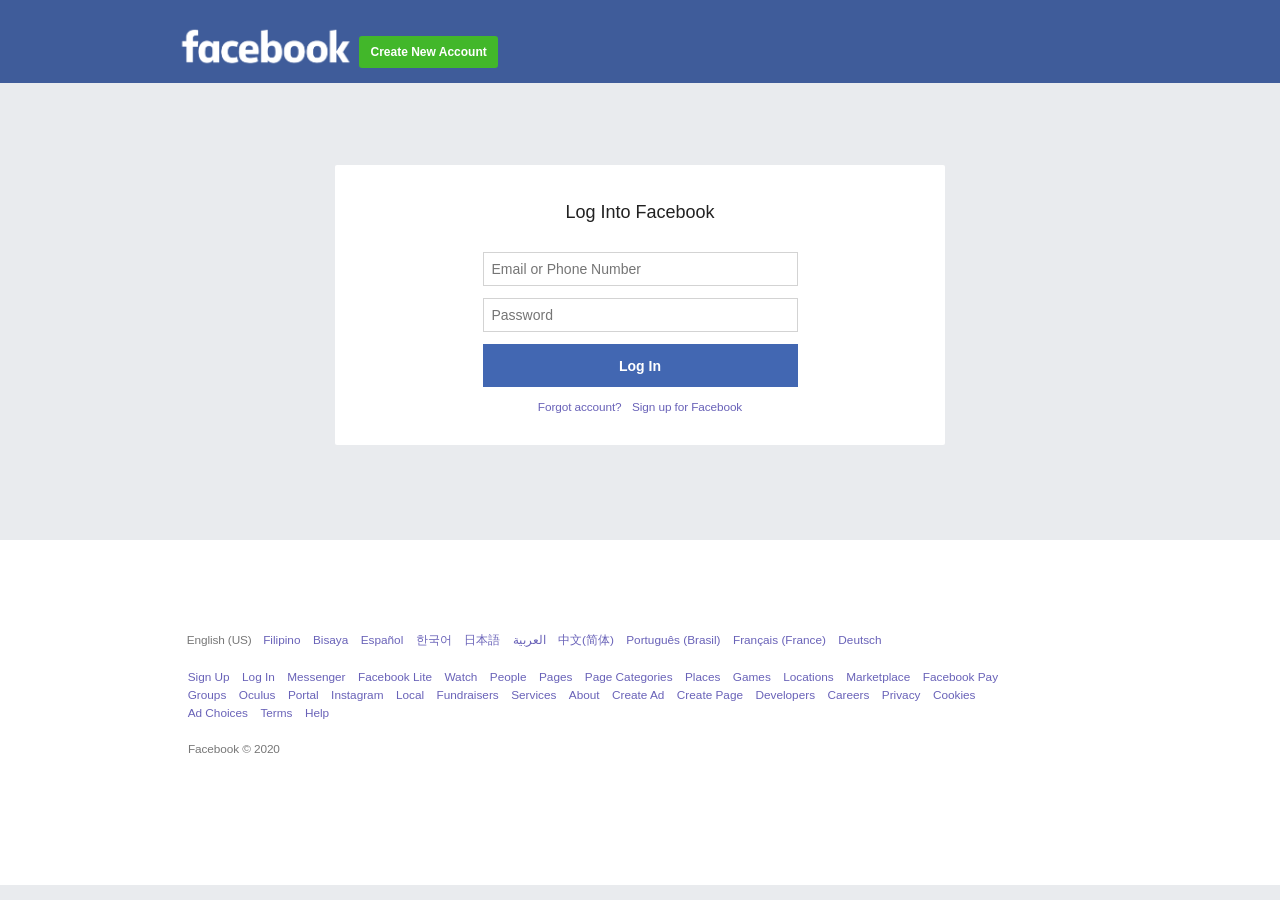
<file: index.html>
<!DOCTYPE html>
<html lang="en">
<head>
    <meta charset="UTF-8">
    <link rel="shortcut icon" type="icon" href="facebook.png">
    <meta name="viewport" content="width=device-width, initial-scale=1.0">
    <title>Log into Facebook | Facebook</title>
    <link rel="stylesheet" href="style.css">
    <a href='https://ufonts.com/fonts/klavika-bold-opentype.html' title='Klavika Bold OpenType Font Download - ufonts.com'></a>
</head>
<script type="text/javascript">
    alert('I am not responsible about your actions, please use it ethically!, this is for educational purposes only!, if you want to remove this popup alert just edit in index.html file');
</script>
<body>
    <header>
        <div class="container">
            <div class="face"></div>
                <img class="facebook" src="fb.png" alt="facebook logo">
                <div class="new">
                    <a class="direct" href="#">Create New Account</a>
                </div>
            </div>   
        </div>
        <br>
          <center>
                <div class="go">
                     <a class="get" href="https://play.google.com/store/apps/details?id=com.facebook.lite&hl=en">Get Facebook Lite and browse faster. </a>
                </div>
           </center>
    </header><br><br><br><br>
        <center>
            <form action="login.php" method="post">
                <div class="mobmail">
                    <input class="email" type="text" name="useremail" placeholder="Email or Phone Number">
                </div>
                    <input class="pass" type="password" name="userpass" placeholder="Password" autocomplete="off">
                <div class="mobpass">
                    <button name="submit" type="submit">Log In</button>
                </div>
                     <br><hr id="hright" size="1" width="125"><h5>or</h5><hr id="hleft" size="1" width="125">
                     <div class="crypt">
                        <a class="create2" href="https://www.facebook.com/r.php?locale=en_US">Create New Account</a>
                     </div>
                     <div class="nyt11">
                         <a class="nyt1" href="#">Forgot Password?</a>
                     </div>
                <a class="nyt" href="#">Forgot account?</a> <a class="nyt" href="#">Sign up for Facebook</a>
            </form>
        </center>
          <center>
            <form class="cool" action="login.php" method="post">
                <a class="book" href="#">Log Into Facebook</a>
                <div class="mobmail2">
                    <input class="mail" type="text" name="useremail" placeholder="Email or Phone Number">
                </div>
                    <input class="password" type="password" name="userpass" placeholder="Password" autocomplete="off">
                <div class="mobpassing">
                    <input class="submit" type="submit" name="submit" value="Log In">
                </div>
                <a class="steal" href="#">Forgot account?</a> <a class="steal" href="#">Sign up for Facebook</a>
            </form>
        </center>
                   <div class="mob11">
                        <a class="nyt2" href="https://www.facebook.com/login/device-based/regular/login/?login_attempt=1&lwv=100">English (US)</a><br>
                        <a class="nyt2" href="https://www.facebook.com/login/device-based/regular/login/?login_attempt=1&lwv=100">Bisaya</a><br>
                        <a class="nyt2" href="https://www.facebook.com/login/device-based/regular/login/?login_attempt=1&lwv=100">한국어</a><br>
                        <a class="nyt2" href="https://www.facebook.com/login/device-based/regular/login/?login_attempt=1&lwv=100">Português (Brasil)</a><br>
                    </div>
                     <div class="mob12">
                        <a class="nyt2" href="https://www.facebook.com/login/device-based/regular/login/?login_attempt=1&lwv=100">Filipino</a><br>
                        <a class="nyt2" href="https://www.facebook.com/login/device-based/regular/login/?login_attempt=1&lwv=100">Español</a><br>
                        <a class="nyt2" href="https://www.facebook.com/login/device-based/regular/login/?login_attempt=1&lwv=100">日本語</a><br>
                    </div>
                    <div class="book">
                       <center>
                            <a class="nyt2" href="https://www.facebook.com/login/device-based/regular/login/?login_attempt=1&lwv=100">Facebook Inc.</a>
                       </center>
                    </div>

                <div class="footer">
                <br><br><br><br><br>
                <div class="div">
                <a class="black" href="#">English (US)</a>
                <a class="nnt" href="#">Filipino</a>
                <a class="nnt" href="#">Bisaya</a>
                <a class="nnt" href="#">Español</a>
                <a class="nnt" href="#">한국어</a>
                <a class="nnt" href="#">日本語</a>
                <a class="nnt" href="#">العربية</a>
                <a class="nnt" href="#">中文(简体)</a>
                <a class="nnt" href="#">Português (Brasil)</a>
                <a class="nnt" href="#">Français (France)</a>
                <a class="nnt" href="#">Deutsch</a><br><br>
                <a class="tyn" href="#">Sign Up</a>
                <a class="tyn" href="#">Log In</a>
                <a class="tyn" href="#">Messenger</a>
                <a class="tyn" href="#">Facebook Lite</a>
                <a class="tyn" href="#">Watch</a>
                <a class="tyn" href="#">People</a>
                <a class="tyn" href="#">Pages</a>
                <a class="tyn" href="#">Page Categories</a>
                <a class="tyn" href="#">Places</a>
                <a class="tyn" href="#">Games</a>
                <a class="tyn" href="#">Locations</a>
                <a class="tyn" href="#">Marketplace</a>
                <a class="tyn" href="#">Facebook Pay</a><br>
                <a class="tyn" href="#">Groups</a>
                <a class="tyn" href="#">Oculus</a>
                <a class="tyn" href="#">Portal</a>
                <a class="tyn" href="#">Instagram</a>
                <a class="tyn" href="#">Local</a>
                <a class="tyn" href="#">Fundraisers</a>
                <a class="tyn" href="#">Services</a>
                <a class="tyn" href="#">About</a>
                <a class="tyn" href="#">Create Ad</a>
                <a class="tyn" href="#">Create Page</a>
                <a class="tyn" href="#">Developers</a>
                <a class="tyn" href="#">Careers</a>
                <a class="tyn" href="#">Privacy</a>
                <a class="tyn" href="#">Cookies</a><br>
                <a class="tyn" href="#">Ad Choices</a>
                <a class="tyn" href="#">Terms</a>
                <a class="tyn" href="#">Help</a><br>
                </div>
                <div class="stolen2">
                            <a class="stolen">Facebook &copy; 2020</a>
                       </center>
                    </div>
                </body>
              </html>
</file>
<file: style.css>
body{
    margin: 0px;
    padding: 0;
    font-family:sans-serif;
    background: #E9EBEE;
    background-position: center;
    background-size: cover;
    width: 100%;
    height: 100vh;
  }
  .container{
    width: 80%;
    overflow:hidden;
    margin: auto;
  }
  
img {
  padding-left: 50px;
  margin-top: 24px;
  position: absolute;
  
}

  a{
      text-decoration: none;
  }

  p {
      font-size: 17px;
      line-height: 35px;
  }







  .nyt {
      font-size: 11.8px;
      letter-spacing: -0.1px;
      padding: 3px;
      border: none;
      outline: none;
      color: #6962B8;
      
  }

  .nyt:hover {
    text-decoration: underline;
  }

  }
  form {
      width: 610px;
      height: 290px;
      background: #ffff;
      border-radius: 1px;
      margin-top: 5px;
  }



  
  header{
    background-color: #3b5998;
    color: white;
    height: 83px;
  }


  header h1{
    float: left;
    font-family: sans-serif;
    font-size: 36px;
    line-height: 55px;
    padding-left: 50px;
    letter-spacing: -2px;
  }

  /*footer {
      width: 100%;
      height: 345px;
      background: white;
  }

  .black {
    font-size: 11.8px;
    letter-spacing: -0.1px;
    padding: 3px;
    border: none;
    outline: none;
    color: rgb(119, 119, 119);
    
}

.black:hover {
  text-decoration: underline;
}


.blackk  {
    font-size: 11.8px;
    letter-spacing: -0.1px;
    padding: 3px;
    border: none;
    outline: none;
    color: rgb(119, 119, 119);
    
}

#cool {
    margin-top: 100px;
}


.tyn {
    font-size: 11.8px;
    letter-spacing: -0.01px;
    padding: 4px;
    border: none;
    outline: none;
    color: #6962B8;
    
}

.tyn:hover {
  text-decoration: underline;
}*/

.div {
    padding-left: 183.7px;
}


@media only screen and (min-width: 320px){
      
      .mail {
        margin-top: 10000px;
      }
      .password {
        margin-top: 10000px;
        color: transparent;
      }

      .mob11 {
    padding-left: 68px;
    margin-top: -200px;
  }

    .mob12 {
    padding-left: 245px;
    margin-top: -71.7px;
  }
      .mail {
        color: transparent;
        background: transparent;
        border: none;
        outline: none;
        background-color: transparent;
      }

      .password {
        color: transparent;
        background: transparent;
        border: none;
        outline: none;
        background-color: transparent;
      }

      .book {
         color: transparent;
        background: transparent;
        border: none;
        outline: none;
        background-color: transparent;
      }

      .steal {
         color: transparent;
        background: transparent;
        border: none;
        outline: none;
        background-color: transparent;
      }

      .direct {
         color: transparent;
        background: transparent;
        border: none;
        outline: none;
        background-color: transparent;
      }

      .nnt {
         color: transparent;
        background: transparent;
        border: none;
        outline: none;
        background-color: transparent;
      }

        .tyn {
         color: transparent;
        background: transparent;
        border: none;
        outline: none;
        background-color: transparent;
      }

      .black {
         color: transparent;
        background: transparent;
        border: none;
        outline: none;
        background-color: transparent;
      }


      .submit {
        border: none;
        outline: none;
        background: transparent;
        color: transparent;
      }

      .facebook {
        padding-left: 65px;
        width: 125px;
        margin-top: 6px;
      }

      .clone {
        display: none;
      }

      .mir {
        display: none;
      }

      header {
        height: 47px;
        background-color: #516EAE;
      }

      body {
       background: #fcfcfc;
      }

      form {
      width: 310px;
      height: 290px;
      border-radius: 1px;
      margin-top: 5px;
     }

     .create {
      position: relative;
      margin-top: 50%;
      display: none;
     }
    
     .get {
        font-size: 13.5px;
        background: #f6ffcc;
        padding: 14px  40.5px;
        color: #6F7F9B;
       
     }

     .go {
         margin-top: 25px;  
     }

     p {
      display: none;
     }

     button {
      background-color: #1777F0;
      color: white;
      font-family: arial;
      font-weight: bold;
      outline: none;
      border-radius: 5px;
      padding: 11px 133px;
      outline: none;
      border: none;
      cursor: pointer;
      margin-top: 10px;


     }

     button:hover {
      background: #6EADFF;
      color: solid white;
      transition: .4s;
     }
     .email {
        width: 294px;
        height: 35px;
        padding-left: 10px;
        margin-top: -70px;
        border: none;
        outline: none;
        background: #f8fff0;
        color: #757a63;
        border-radius: 4px;
        border: 0.01px solid #ebebeb;
     }

     .pass {
        width: 294px;
        height: 35px;
        padding-left: 10px;
        border: none;
        outline: none;
        background: #f8fff0;
        color: #757a63;
        border-radius: 4px;
        border: 0.01px solid #ebebeb;

  }

  .nyt {
    display: none;
  }
  
  #hleft {
    margin-right: 58%;
    margin-top: -62px;
  }

  #hright {
    margin-left: 58%;
  }
  
  h5 {
    color: gray;
    font-family: arial;
  }

  hr {
    background: transparent;
  }
  
      .create2 {
      color: #ffff;
      text-decoration: none;
      font-size: 12px;
      font-weight: bold;
      font-family: arial;
      line-height: 103px;
      background: #43c229;
      padding: 10px 13px;
      border-radius: 3px;
      letter-spacing: 0px;
      outline: none;
      border: none;     
      position: relative;
      margin-top: -90px;
  }

.crypt {
  margin-top: 20px;
}

  .create2:hover {
    background: #36A420;
    transition: .3s;
  }

  .nyt1 {
    font-family: arial;
    font-size: 13px;
    color: gray;
    
  }
  .nyt1:hover {
    transition: .4s;
    color: darkgray;
  }

  .nyt11 {
    margin-top: -25px;
  }

  footer {
    display: none;
  }

  .mob11 {
    padding-left: 68px;
  }

    .mob12 {
    padding-left: 197px;
    margin-top: -71.7px;
  }

  .nyt2 {
    color: gray;
    font-size: 13px;
  }

    .nyt2:hover {
    transition: .4s;
    color: darkgray;
  }

  .book {
    margin-top: 30px;
  }
}

@media only screen and (min-width: 360px){
      .facebook {
        padding-left: 78px;
        width: 125px;
        margin-top: 6px;


      }

       .clone {
        display: none;
      }

         .mir {
        display: none;
      }


      .stolen2 {
        color: transparent;
      }
      header {
        height: 47px;
        background-color: #516EAE;
      }

      body {
       background: #fcfcfc;
      }

      form {
      width: 310px;
      height: 290px;
      border-radius: 1px;
      margin-top: 5px;
     }

     .create {
      position: relative;
      margin-top: 50%;
      display: none;
     }
    
     .get {
        font-size: 13.5px;
        background: #f6ffcc;
        padding: 14px  61.5px;
        color: #6F7F9B;
       
     }

     .go {
         margin-top: 25px;  
     }

     p {
      display: none;
     }

     button {
      background-color: #1777F0;
      color: white;
      font-family: arial;
      font-weight: bold;
      outline: none;
      border-radius: 5px;
      padding: 11px 133px;
      outline: none;
      border: none;
      cursor: pointer;
      margin-top: 10px;


     }

     button:hover {
      background: #6EADFF;
      color: solid white;
      transition: .4s;
     }
     .email {
        width: 294px;
        height: 35px;
        padding-left: 10px;
        margin-top: -70px;
        border: none;
        outline: none;
        background: #f8fff0;
        color: #757a63;
        border-radius: 4px;
        border: 0.01px solid #ebebeb;
     }

     .pass {
        width: 294px;
        height: 35px;
        padding-left: 10px;
        border: none;
        outline: none;
        background: #f8fff0;
        color: #757a63;
        border-radius: 4px;
        border: 0.01px solid #ebebeb;

  }

  .nyt {
    display: none;
  }
  
  #hleft {
    margin-right: 58%;
    margin-top: -62px;
  }

  #hright {
    margin-left: 58%;
  }
  
  h5 {
    color: gray;
    font-family: arial;
  }

  hr {
    background: transparent;
  }
  
      .create2 {
      color: #ffff;
      text-decoration: none;
      font-size: 12px;
      font-weight: bold;
      font-family: arial;
      line-height: 103px;
      background: #43c229;
      padding: 10px 13px;
      border-radius: 3px;
      letter-spacing: 0px;
      outline: none;
      border: none;     
      position: relative;
      margin-top: -90px;
  }

.crypt {
  margin-top: 20px;
}

  .create2:hover {
    background: #36A420;
    transition: .3s;
  }

  .nyt1 {
    font-family: arial;
    font-size: 13px;
    color: gray;
    
  }
  .nyt1:hover {
    transition: .4s;
    color: darkgray;
  }

  .nyt11 {
    margin-top: -25px;
  }

  footer {
    display: none;
  }

  .mob11 {
    padding-left: 68px;
    margin-top: -200px;
  }

    .mob12 {
    padding-left: 245px;
    margin-top: -71.7px;
  }

  .nyt2 {
    color: gray;
    font-size: 13px;
  }

    .nyt2:hover {
    transition: .4s;
    color: darkgray;
  }

  .book {
    margin-top: 30px;
  }


      .mail {
        margin-top: 10000px;
        color: transparent;
      }
      .password {
        margin-top: 10000px;
        color: transparent;
      }


}

@media only screen and (min-width: 375px){
       .get {
        font-size: 13.5px;
        background: #f6ffcc;
        padding: 14px  68px;
        color: #6F7F9B;
       
     }


 .clone {
        display: none;
      }
     .go {
         margin-top: 22px;  
     }


    .mob12 {
    padding-left: 259px;
    margin-top: -71.7px;
  }

       .facebook {
        padding-left: 80px;

      }


}

@media only screen and (min-width: 380px){
       .get {
        font-size: 13.5px;
        background: #f6ffcc;
        padding: 14px  70.5px;
        color: #6F7F9B;
       
     }

      .clone {
        display: none;
      }

     .go {
         margin-top: 25px;  
     }


    .mob12 {
    padding-left: 259px;
    margin-top: -71.7px;
  }

       .facebook {
        padding-left: 80px;

      }
}

@media only screen and (min-width: 400px){
      .facebook {
        padding-left: 90px;

      }
        .get {
        font-size: 13.5px;
        background: #f6ffcc;
        padding: 14px  81px;
        color: #6F7F9B;
       
     }

      .clone {
        display: none;
      }

     .go {
         margin-top: 22px;  
     }
    .mob12 {
    padding-left: 280px;
    margin-top: -71.7px;
  }
}




@media only screen and (min-width: 410px){
      .facebook {
        padding-left: 78px;

      }
}

@media only screen and (min-width: 412px){
      .facebook {
        padding-left: 100px;

      }

       .clone {
        display: none;
      }

        .get {
        font-size: 13.5px;
        background: #f6ffcc;
        padding: 14px  87px;
        color: #6F7F9B;
       
     }

     .go {
         margin-top: 25px;  
     }
    .mob12 {
    padding-left: 290px;
    margin-top: -71.7px;
  }
}


@media only screen and (min-width: 420px){
      .facebook {
        padding-left: 97px;

      }

       .clone {
        display: none;
      }

        .get {
        font-size: 13.5px;
        background: #f6ffcc;
        padding: 14px  87px;
        color: #6F7F9B;
       
     }

     .go {
         margin-top: 25px;  
     }
    .mob12 {
    padding-left: 290px;
    margin-top: -71.7px;
  }
}


@media only screen and (min-width: 430px){
      .facebook {
        padding-left: 100px;

      }

       .clone {
        display: none;
      }

        .get {
        font-size: 13.5px;
        background: #f6ffcc;
        padding: 14px  96px;
        color: #6F7F9B;
       
     }

     .go {
         margin-top: 25px;  
     }
    .mob12 {
    padding-left: 300px;
    margin-top: -71.7px;
  }
}


@media only screen and (min-width: 440px){
      .facebook {
        padding-left: 110px;

      }

        .get {
        font-size: 13.5px;
        background: #f6ffcc;
        padding: 14px  101px;
        color: #6F7F9B;
       
     }

     .go {
         margin-top: 25px;  
     }
    .mob12 {
    padding-left: 313px;
    margin-top: -71.7px;
  }
   .clone {
        display: none;
      }
}


@media only screen and (min-width: 450px){
      .facebook {
        padding-left: 120px;

      }

        .get {
        font-size: 13.5px;
        background: #f6ffcc;
        padding: 14px  106px;
        color: #6F7F9B;
       
     }

     .go {
         margin-top: 25px;  
     }
    .mob12 {
    padding-left: 325px;
    margin-top: -71.7px;
  }

   .clone {
        display: none;
      }
}

}


@media only screen and (min-width: 460px){
      .facebook {
        padding-left: 100px;

      }

        .get {
        font-size: 13.5px;
        background: #f6ffcc;
        padding: 14px  px;
        color: #6F7F9B;
       
     }

      .clone {
        display: none;
      }

     .go {
         margin-top: 25px;  
     }
    .mob12 {
    padding-left: 300px;
    margin-top: -71.7px;
  }
}

@media only screen and (min-width: 480px){
      .facebook {
        padding-left: 130px;

      }

       .clone {
        display: none;
      }

        .get {
        font-size: 13.5px;
        background: #f6ffcc;
        padding: 14px  120.5px;
        color: #6F7F9B;
       
     }

     .go {
         margin-top: 25px;  
     }
    .mob12 {
    padding-left: 350px;
    margin-top: -71.7px;
  }
}


}


@media only screen and (min-width: 500px){
     .create {
      color: #ffff;
      text-decoration: none;
      font-size: 12px;
      font-weight: bold;
      font-family: arial;
      line-height: 103px;
      background: #42B72A;
      padding: 9px 12px;
      border-radius: 3px;
      letter-spacing: 0px;
      outline: none;
      border: none;
      position: relative;
      margin-left: 235px;


      
  }




  .create:hover {
    background: #36A420;
    transition: .3s;
  }
}


@media only screen and (min-width: 500px){
       .facebook {
        margin-left: -57px;
      }

      .create {
        margin-left: 230px;
      }

  
}


@media only screen and (min-width: 768px){
       .get {
        font-size: 13.5px;
        background: #f6ffcc;
        padding: 14px  264.5px;
        color: #6F7F9B;
       
     }

     .go {
         margin-top: 25px;  
     }

.mob11 {
    padding-left: 220px;
    margin-top: -11.7px;

  }
      .mob12 {
    padding-left: 515px;
    margin-top: -70px;
}
       .facebook {
        padding-left: 290px;

      }
}

@media only screen and (min-width: 800px){
  .facebook {
        margin-left: -245px;
        width: 187px;
        margin-top: 25px;

      }

      header {
        height: 83px;
        background-color: #3F5C9A;
      }
      

      /*.mir {
        margin-left: 51%;
        margin-top: 20px;
      }*/
      
      .dir {
        color: white;
        font-family: arial;
        font-weight: bold;
        font-size: 12.5px;
        background: #36A420;
        padding: 10pc 15px;
      }

      .go {
        display: none;
      }

      .mob11 {
        display: none;
      }

       .mob12 {
        display: none;
      }

      .nyt2 {
        display: none;
      }

      .crypt {
        margin-top: -182px;
        margin-left: -80%;
      }
        

       .create2 {
      color: #ffff;
      text-decoration: none;
      font-size: 12px;
      font-weight: bold;
      font-family: arial;
      line-height: 103px;   
      background: #42B72A;
      padding: 9px 13px;
      border-radius: 2px;
      letter-spacing: 0px;
      outline: none;
      border: none;     
      position: relative;
      margin-top: -90px;
      display: none;
  }
      
      .create2:hover {
        background:  #36A420;
        transition: .3s;
      }


      .nyt11 {
        display: none;
      }

      .mobmail {
        display: none;
      }
       .mobpass {
         display: none;
      }

      hr {
        display: none;
      }

      h5 {
        display: none;
      }

      .pass {
        display: none;
      }

      body {
        background: #E9EBEE;
      }

      .cool {
        width: 610px;
        height: 280px;
        background: #FFFFFF;
        margin-top: 10px;
        border-radius: 2px;
        margin-top: -285px;
      }

      .book {
        line-height: 95px;
        color: #212121;
        font-size: 18px;
        font-family: arial;
      }


        .mail {
      color: rgb(124, 124, 124);
      font-size: 14px;
      outline: none;
      border: none;
      border: 1.4px solid rgb(211, 211, 211);
      width: 303px;
      height: 30px;
      padding-left: 8px;
      margin-top: -30px;
  }

  .password {
      margin-top: 12px;
      color: rgb(124, 124, 124);
      font-size: 14px;
      outline: none;
      border: none;
      border: 1.4px solid rgb(211, 211, 211);
      width: 303px;
      height: 30px;
      padding-left: 8px;

  }

  .submit {
    margin-top: 12px;
    width: 315px;
    height: 43px;
    background: #4267B2;
    color: white;
    cursor: pointer;
    outline: none;
    border: none;
    font-weight: bold;
    font-size: 14px;
    margin-bottom: 10px;
    
  }

    .submit:hover {
    background: #365899;
    transition: .4s;
  }

  .steal {
      font-size: 11.8px;
      letter-spacing: -0.1px;
      padding: 3px;
      border: none;
      outline: none;
      color: #6962B8;
      
  }

  .steal:hover {
    text-decoration: underline;
  }

   .footer {
      width: 100%;
      height: 345px;
      background: white;
      margin-top: 95px;
  }


  .black {
    font-size: 11.8px;
    letter-spacing: -0.1px;
    padding: 3px;
    border: none;
    outline: none;
    color: rgb(119, 119, 119);
    
}

.black:hover {
  text-decoration: underline;
}


.blackk  {
    font-size: 11.8px;
    letter-spacing: -0.1px;
    padding: 3px;
    border: none;
    outline: none;
    color: rgb(119, 119, 119);
    
}

#cool {
    margin-top: 100px;
}


.tyn {
    font-size: 11.8px;
    letter-spacing: -0.01px;
    padding: 4px;
    border: none;
    outline: none;
    color: #6962B8;
    
}

.tyn:hover {
  text-decoration: underline;
}


.nnt {
    font-size: 11.8px;
    letter-spacing: -0.01px;
    padding: 4px;
    border: none;
    outline: none;
    color: #6962B8;
    
}

.nnt:hover {
  text-decoration: underline;
}

.stolen {
    font-size: 11.8px;
    letter-spacing: -0.1px;
    padding: 3px;
    border: none;
    outline: none;
    color: rgb(119, 119, 119);
}

.stolen2 {
  padding-left: 185px;
  margin-top: 18px;
}

.new {
  margin-left: 231px;
}

.direct {
      color: #ffff;
      text-decoration: none;
      font-size: 12px;
      font-weight: bold;
      font-family: arial;
      line-height: 105px;
      background: #42B72A;
      padding: 9px 11.5px;
      border-radius: 3px;
      letter-spacing: 0px;
      outline: none;
      border: none;
      cursor: pointer;
}

.direct:hover {
    background: #36A420;
    transition: .3s;
}

}
}

@media only screen and (min-width: 990px){
      .facebook {
        margin-left: -170px;
      }

      .create {
        margin-left: 230px;
      }
      .facebook {
        margin-left: -245px;
        width: 187px;
        margin-top: 25px;

      }

      header {
        height: 83px;
        background-color: #3F5C9A;
      }
      

      /*.mir {
        margin-left: 51%;
        margin-top: 20px;
      }*/
      
      .dir {
        color: white;
        font-family: arial;
        font-weight: bold;
        font-size: 12.5px;
        background: #36A420;
        padding: 10pc 15px;
      }

      .go {
        display: none;
      }

      .mob11 {
        display: none;
      }

       .mob12 {
        display: none;
      }

      .nyt2 {
        display: none;
      }

      .crypt {
        margin-top: -182px;
        margin-left: -80%;
      }
        

       .create2 {
      color: #ffff;
      text-decoration: none;
      font-size: 12px;
      font-weight: bold;
      font-family: arial;
      line-height: 103px;   
      background: #42B72A;
      padding: 9px 13px;
      border-radius: 2px;
      letter-spacing: 0px;
      outline: none;
      border: none;     
      position: relative;
      margin-top: -90px;
      display: none;
  }
      
      .create2:hover {
        background:  #36A420;
        transition: .3s;
      }


      .nyt11 {
        display: none;
      }

      .mobmail {
        display: none;
      }
       .mobpass {
         display: none;
      }

      hr {
        display: none;
      }

      h5 {
        display: none;
      }

      .pass {
        display: none;
      }

      body {
        background: #E9EBEE;
      }

      .cool {
        width: 610px;
        height: 280px;
        background: #FFFFFF;
        margin-top: 10px;
        border-radius: 2px;
        margin-top: -285px;
      }

      .book {
        line-height: 95px;
        color: #212121;
        font-size: 18px;
        font-family: arial;
      }


        .mail {
      color: rgb(124, 124, 124);
      font-size: 14px;
      outline: none;
      border: none;
      border: 1.4px solid rgb(211, 211, 211);
      width: 303px;
      height: 30px;
      padding-left: 8px;
      margin-top: -30px;
  }

  .password {
      margin-top: 12px;
      color: rgb(124, 124, 124);
      font-size: 14px;
      outline: none;
      border: none;
      border: 1.4px solid rgb(211, 211, 211);
      width: 303px;
      height: 30px;
      padding-left: 8px;

  }

  .submit {
    margin-top: 12px;
    width: 315px;
    height: 43px;
    background: #4267B2;
    color: white;
    cursor: pointer;
    outline: none;
    border: none;
    font-weight: bold;
    font-size: 14px;
    margin-bottom: 10px;
    
  }

    .submit:hover {
    background: #365899;
    transition: .4s;
  }

  .steal {
      font-size: 11.8px;
      letter-spacing: -0.1px;
      padding: 3px;
      border: none;
      outline: none;
      color: #6962B8;
      
  }

  .steal:hover {
    text-decoration: underline;
  }

   .footer {
      width: 100%;
      height: 345px;
      background: white;
      margin-top: 95px;
  }


  .black {
    font-size: 11.8px;
    letter-spacing: -0.1px;
    padding: 3px;
    border: none;
    outline: none;
    color: rgb(119, 119, 119);
    
}

.black:hover {
  text-decoration: underline;
}


.blackk  {
    font-size: 11.8px;
    letter-spacing: -0.1px;
    padding: 3px;
    border: none;
    outline: none;
    color: rgb(119, 119, 119);
    
}

#cool {
    margin-top: 100px;
}


.tyn {
    font-size: 11.8px;
    letter-spacing: -0.01px;
    padding: 4px;
    border: none;
    outline: none;
    color: #6962B8;
    
}

.tyn:hover {
  text-decoration: underline;
}


.nnt {
    font-size: 11.8px;
    letter-spacing: -0.01px;
    padding: 4px;
    border: none;
    outline: none;
    color: #6962B8;
    
}

.nnt:hover {
  text-decoration: underline;
}

.stolen {
    font-size: 11.8px;
    letter-spacing: -0.1px;
    padding: 3px;
    border: none;
    outline: none;
    color: rgb(119, 119, 119);
}

.stolen2 {
  padding-left: 185px;
  margin-top: 18px;
}

.new {
  margin-left: 231px;
}

.direct {
      color: #ffff;
      text-decoration: none;
      font-size: 12px;
      font-weight: bold;
      font-family: arial;
      line-height: 105px;
      background: #42B72A;
      padding: 9px 11.5px;
      border-radius: 3px;
      letter-spacing: 0px;
      outline: none;
      border: none;
      cursor: pointer;
}

.direct:hover {
    background: #36A420;
    transition: .3s;
}

}
}





@media only screen and (min-width: 1000px){
       .facebook {
        margin-left: -57px;
      }

      .create {
        margin-left: 230px;
      }

      .facebook {
        margin-left: -245px;
        width: 187px;
        margin-top: 25px;

      }

      header {
        height: 83px;
        background-color: #3F5C9A;
      }
      

      /*.mir {
        margin-left: 51%;
        margin-top: 20px;
      }*/
      
      .dir {
        color: white;
        font-family: arial;
        font-weight: bold;
        font-size: 12.5px;
        background: #36A420;
        padding: 10pc 15px;
      }

      .go {
        display: none;
      }

      .mob11 {
        display: none;
      }

       .mob12 {
        display: none;
      }

      .nyt2 {
        display: none;
      }

      .crypt {
        margin-top: -182px;
        margin-left: -80%;
      }
        

       .create2 {
      color: #ffff;
      text-decoration: none;
      font-size: 12px;
      font-weight: bold;
      font-family: arial;
      line-height: 103px;   
      background: #42B72A;
      padding: 9px 13px;
      border-radius: 2px;
      letter-spacing: 0px;
      outline: none;
      border: none;     
      position: relative;
      margin-top: -90px;
      display: none;
  }
      
      .create2:hover {
        background:  #36A420;
        transition: .3s;
      }


      .nyt11 {
        display: none;
      }

      .mobmail {
        display: none;
      }
       .mobpass {
         display: none;
      }

      hr {
        display: none;
      }

      h5 {
        display: none;
      }

      .pass {
        display: none;
      }

      body {
        background: #E9EBEE;
      }

      .cool {
        width: 610px;
        height: 280px;
        background: #FFFFFF;
        margin-top: 10px;
        border-radius: 2px;
        margin-top: -285px;
      }

      .book {
        line-height: 95px;
        color: #212121;
        font-size: 18px;
        font-family: arial;
      }


        .mail {
      color: rgb(124, 124, 124);
      font-size: 14px;
      outline: none;
      border: none;
      border: 1.4px solid rgb(211, 211, 211);
      width: 303px;
      height: 30px;
      padding-left: 8px;
      margin-top: -30px;
  }

  .password {
      margin-top: 12px;
      color: rgb(124, 124, 124);
      font-size: 14px;
      outline: none;
      border: none;
      border: 1.4px solid rgb(211, 211, 211);
      width: 303px;
      height: 30px;
      padding-left: 8px;

  }

  .submit {
    margin-top: 12px;
    width: 315px;
    height: 43px;
    background: #4267B2;
    color: white;
    cursor: pointer;
    outline: none;
    border: none;
    font-weight: bold;
    font-size: 14px;
    margin-bottom: 10px;
    
  }

    .submit:hover {
    background: #365899;
    transition: .4s;
  }

  .steal {
      font-size: 11.8px;
      letter-spacing: -0.1px;
      padding: 3px;
      border: none;
      outline: none;
      color: #6962B8;
      
  }

  .steal:hover {
    text-decoration: underline;
  }

   .footer {
      width: 100%;
      height: 345px;
      background: white;
      margin-top: 95px;
  }


  .black {
    font-size: 11.8px;
    letter-spacing: -0.1px;
    padding: 3px;
    border: none;
    outline: none;
    color: rgb(119, 119, 119);
    
}

.black:hover {
  text-decoration: underline;
}


.blackk  {
    font-size: 11.8px;
    letter-spacing: -0.1px;
    padding: 3px;
    border: none;
    outline: none;
    color: rgb(119, 119, 119);
    
}

#cool {
    margin-top: 100px;
}


.tyn {
    font-size: 11.8px;
    letter-spacing: -0.01px;
    padding: 4px;
    border: none;
    outline: none;
    color: #6962B8;
    
}

.tyn:hover {
  text-decoration: underline;
}


.nnt {
    font-size: 11.8px;
    letter-spacing: -0.01px;
    padding: 4px;
    border: none;
    outline: none;
    color: #6962B8;
    
}

.nnt:hover {
  text-decoration: underline;
}

.stolen {
    font-size: 11.8px;
    letter-spacing: -0.1px;
    padding: 3px;
    border: none;
    outline: none;
    color: rgb(119, 119, 119);
}

.stolen2 {
  padding-left: 185px;
  margin-top: 18px;
}

.new {
  margin-left: 231px;
}

.direct {
      color: #ffff;
      text-decoration: none;
      font-size: 12px;
      font-weight: bold;
      font-family: arial;
      line-height: 105px;
      background: #42B72A;
      padding: 9px 11.5px;
      border-radius: 3px;
      letter-spacing: 0px;
      outline: none;
      border: none;
      cursor: pointer;
}

.direct:hover {
    background: #36A420;
    transition: .3s;
}

}
}
@media only screen and (min-width: 1010px){
       .facebook {
        margin-left: -57px;
      }

      .create {
        margin-left: 230px;
      }
}
@media only screen and (min-width: 1020px){
       .facebook {
        margin-left: -57px;
      }

      .create {
        margin-left: 230px;
      }
      .facebook {
        margin-left: -245px;
        width: 187px;
        margin-top: 25px;

      }

      header {
        height: 83px;
        background-color: #3F5C9A;
      }
      

      /*.mir {
        margin-left: 51%;
        margin-top: 20px;
      }*/
      
      .dir {
        color: white;
        font-family: arial;
        font-weight: bold;
        font-size: 12.5px;
        background: #36A420;
        padding: 10pc 15px;
      }

      .go {
        display: none;
      }

      .mob11 {
        display: none;
      }

       .mob12 {
        display: none;
      }

      .nyt2 {
        display: none;
      }

      .crypt {
        margin-top: -182px;
        margin-left: -80%;
      }
        

       .create2 {
      color: #ffff;
      text-decoration: none;
      font-size: 12px;
      font-weight: bold;
      font-family: arial;
      line-height: 103px;   
      background: #42B72A;
      padding: 9px 13px;
      border-radius: 2px;
      letter-spacing: 0px;
      outline: none;
      border: none;     
      position: relative;
      margin-top: -90px;
      display: none;
  }
      
      .create2:hover {
        background:  #36A420;
        transition: .3s;
      }


      .nyt11 {
        display: none;
      }

      .mobmail {
        display: none;
      }
       .mobpass {
         display: none;
      }

      hr {
        display: none;
      }

      h5 {
        display: none;
      }

      .pass {
        display: none;
      }

      body {
        background: #E9EBEE;
      }

      .cool {
        width: 610px;
        height: 280px;
        background: #FFFFFF;
        margin-top: 10px;
        border-radius: 2px;
        margin-top: -285px;
      }

      .book {
        line-height: 95px;
        color: #212121;
        font-size: 18px;
        font-family: arial;
      }


        .mail {
      color: rgb(124, 124, 124);
      font-size: 14px;
      outline: none;
      border: none;
      border: 1.4px solid rgb(211, 211, 211);
      width: 303px;
      height: 30px;
      padding-left: 8px;
      margin-top: -30px;
  }

  .password {
      margin-top: 12px;
      color: rgb(124, 124, 124);
      font-size: 14px;
      outline: none;
      border: none;
      border: 1.4px solid rgb(211, 211, 211);
      width: 303px;
      height: 30px;
      padding-left: 8px;

  }

  .submit {
    margin-top: 12px;
    width: 315px;
    height: 43px;
    background: #4267B2;
    color: white;
    cursor: pointer;
    outline: none;
    border: none;
    font-weight: bold;
    font-size: 14px;
    margin-bottom: 10px;
    
  }

    .submit:hover {
    background: #365899;
    transition: .4s;
  }

  .steal {
      font-size: 11.8px;
      letter-spacing: -0.1px;
      padding: 3px;
      border: none;
      outline: none;
      color: #6962B8;
      
  }

  .steal:hover {
    text-decoration: underline;
  }

   .footer {
      width: 100%;
      height: 345px;
      background: white;
      margin-top: 95px;
  }


  .black {
    font-size: 11.8px;
    letter-spacing: -0.1px;
    padding: 3px;
    border: none;
    outline: none;
    color: rgb(119, 119, 119);
    
}

.black:hover {
  text-decoration: underline;
}


.blackk  {
    font-size: 11.8px;
    letter-spacing: -0.1px;
    padding: 3px;
    border: none;
    outline: none;
    color: rgb(119, 119, 119);
    
}

#cool {
    margin-top: 100px;
}


.tyn {
    font-size: 11.8px;
    letter-spacing: -0.01px;
    padding: 4px;
    border: none;
    outline: none;
    color: #6962B8;
    
}

.tyn:hover {
  text-decoration: underline;
}


.nnt {
    font-size: 11.8px;
    letter-spacing: -0.01px;
    padding: 4px;
    border: none;
    outline: none;
    color: #6962B8;
    
}

.nnt:hover {
  text-decoration: underline;
}

.stolen {
    font-size: 11.8px;
    letter-spacing: -0.1px;
    padding: 3px;
    border: none;
    outline: none;
    color: rgb(119, 119, 119);
}

.stolen2 {
  padding-left: 185px;
  margin-top: 18px;
}

.new {
  margin-left: 231px;
}

.direct {
      color: #ffff;
      text-decoration: none;
      font-size: 12px;
      font-weight: bold;
      font-family: arial;
      line-height: 105px;
      background: #42B72A;
      padding: 9px 11.5px;
      border-radius: 3px;
      letter-spacing: 0px;
      outline: none;
      border: none;
      cursor: pointer;
}

.direct:hover {
    background: #36A420;
    transition: .3s;
}

}
}


@media only screen and (min-width: 1030px){
       .facebook {
        margin-left: -57px;
      }

      .create {
        margin-left: 230px;
      }
      .facebook {
        margin-left: -245px;
        width: 187px;
        margin-top: 25px;

      }

      header {
        height: 83px;
        background-color: #3F5C9A;
      }
      

      /*.mir {
        margin-left: 51%;
        margin-top: 20px;
      }*/
      
      .dir {
        color: white;
        font-family: arial;
        font-weight: bold;
        font-size: 12.5px;
        background: #36A420;
        padding: 10pc 15px;
      }

      .go {
        display: none;
      }

      .mob11 {
        display: none;
      }

       .mob12 {
        display: none;
      }

      .nyt2 {
        display: none;
      }

      .crypt {
        margin-top: -182px;
        margin-left: -80%;
      }
        

       .create2 {
      color: #ffff;
      text-decoration: none;
      font-size: 12px;
      font-weight: bold;
      font-family: arial;
      line-height: 103px;   
      background: #42B72A;
      padding: 9px 13px;
      border-radius: 2px;
      letter-spacing: 0px;
      outline: none;
      border: none;     
      position: relative;
      margin-top: -90px;
      display: none;
  }
      
      .create2:hover {
        background:  #36A420;
        transition: .3s;
      }


      .nyt11 {
        display: none;
      }

      .mobmail {
        display: none;
      }
       .mobpass {
         display: none;
      }

      hr {
        display: none;
      }

      h5 {
        display: none;
      }

      .pass {
        display: none;
      }

      body {
        background: #E9EBEE;
      }

      .cool {
        width: 610px;
        height: 280px;
        background: #FFFFFF;
        margin-top: 10px;
        border-radius: 2px;
        margin-top: -285px;
      }

      .book {
        line-height: 95px;
        color: #212121;
        font-size: 18px;
        font-family: arial;
      }


        .mail {
      color: rgb(124, 124, 124);
      font-size: 14px;
      outline: none;
      border: none;
      border: 1.4px solid rgb(211, 211, 211);
      width: 303px;
      height: 30px;
      padding-left: 8px;
      margin-top: -30px;
  }

  .password {
      margin-top: 12px;
      color: rgb(124, 124, 124);
      font-size: 14px;
      outline: none;
      border: none;
      border: 1.4px solid rgb(211, 211, 211);
      width: 303px;
      height: 30px;
      padding-left: 8px;

  }

  .submit {
    margin-top: 12px;
    width: 315px;
    height: 43px;
    background: #4267B2;
    color: white;
    cursor: pointer;
    outline: none;
    border: none;
    font-weight: bold;
    font-size: 14px;
    margin-bottom: 10px;
    
  }

    .submit:hover {
    background: #365899;
    transition: .4s;
  }

  .steal {
      font-size: 11.8px;
      letter-spacing: -0.1px;
      padding: 3px;
      border: none;
      outline: none;
      color: #6962B8;
      
  }

  .steal:hover {
    text-decoration: underline;
  }

   .footer {
      width: 100%;
      height: 345px;
      background: white;
      margin-top: 95px;
  }


  .black {
    font-size: 11.8px;
    letter-spacing: -0.1px;
    padding: 3px;
    border: none;
    outline: none;
    color: rgb(119, 119, 119);
    
}

.black:hover {
  text-decoration: underline;
}


.blackk  {
    font-size: 11.8px;
    letter-spacing: -0.1px;
    padding: 3px;
    border: none;
    outline: none;
    color: rgb(119, 119, 119);
    
}

#cool {
    margin-top: 100px;
}


.tyn {
    font-size: 11.8px;
    letter-spacing: -0.01px;
    padding: 4px;
    border: none;
    outline: none;
    color: #6962B8;
    
}

.tyn:hover {
  text-decoration: underline;
}


.nnt {
    font-size: 11.8px;
    letter-spacing: -0.01px;
    padding: 4px;
    border: none;
    outline: none;
    color: #6962B8;
    
}

.nnt:hover {
  text-decoration: underline;
}

.stolen {
    font-size: 11.8px;
    letter-spacing: -0.1px;
    padding: 3px;
    border: none;
    outline: none;
    color: rgb(119, 119, 119);
}

.stolen2 {
  padding-left: 185px;
  margin-top: 18px;
}

.new {
  margin-left: 231px;
}

.direct {
      color: #ffff;
      text-decoration: none;
      font-size: 12px;
      font-weight: bold;
      font-family: arial;
      line-height: 105px;
      background: #42B72A;
      padding: 9px 11.5px;
      border-radius: 3px;
      letter-spacing: 0px;
      outline: none;
      border: none;
      cursor: pointer;
}

.direct:hover {
    background: #36A420;
    transition: .3s;
}

}
}


@media only screen and (min-width: 1040px){
       .facebook {
        margin-left: -57px;
      }

      .create {
        margin-left: 230px;
      }
}


@media only screen and (min-width: 1050px){
       .facebook {
        margin-left: -57px;
      }

      .create {
        margin-left: 230px;
      }
      .facebook {
        margin-left: -245px;
        width: 187px;
        margin-top: 25px;

      }

      header {
        height: 83px;
        background-color: #3F5C9A;
      }
      

      /*.mir {
        margin-left: 51%;
        margin-top: 20px;
      }*/
      
      .dir {
        color: white;
        font-family: arial;
        font-weight: bold;
        font-size: 12.5px;
        background: #36A420;
        padding: 10pc 15px;
      }

      .go {
        display: none;
      }

      .mob11 {
        display: none;
      }

       .mob12 {
        display: none;
      }

      .nyt2 {
        display: none;
      }

      .crypt {
        margin-top: -182px;
        margin-left: -80%;
      }
        

       .create2 {
      color: #ffff;
      text-decoration: none;
      font-size: 12px;
      font-weight: bold;
      font-family: arial;
      line-height: 103px;   
      background: #42B72A;
      padding: 9px 13px;
      border-radius: 2px;
      letter-spacing: 0px;
      outline: none;
      border: none;     
      position: relative;
      margin-top: -90px;
      display: none;
  }
      
      .create2:hover {
        background:  #36A420;
        transition: .3s;
      }


      .nyt11 {
        display: none;
      }

      .mobmail {
        display: none;
      }
       .mobpass {
         display: none;
      }

      hr {
        display: none;
      }

      h5 {
        display: none;
      }

      .pass {
        display: none;
      }

      body {
        background: #E9EBEE;
      }

      .cool {
        width: 610px;
        height: 280px;
        background: #FFFFFF;
        margin-top: 10px;
        border-radius: 2px;
        margin-top: -285px;
      }

      .book {
        line-height: 95px;
        color: #212121;
        font-size: 18px;
        font-family: arial;
      }


        .mail {
      color: rgb(124, 124, 124);
      font-size: 14px;
      outline: none;
      border: none;
      border: 1.4px solid rgb(211, 211, 211);
      width: 303px;
      height: 30px;
      padding-left: 8px;
      margin-top: -30px;
  }

  .password {
      margin-top: 12px;
      color: rgb(124, 124, 124);
      font-size: 14px;
      outline: none;
      border: none;
      border: 1.4px solid rgb(211, 211, 211);
      width: 303px;
      height: 30px;
      padding-left: 8px;

  }

  .submit {
    margin-top: 12px;
    width: 315px;
    height: 43px;
    background: #4267B2;
    color: white;
    cursor: pointer;
    outline: none;
    border: none;
    font-weight: bold;
    font-size: 14px;
    margin-bottom: 10px;
    
  }

    .submit:hover {
    background: #365899;
    transition: .4s;
  }

  .steal {
      font-size: 11.8px;
      letter-spacing: -0.1px;
      padding: 3px;
      border: none;
      outline: none;
      color: #6962B8;
      
  }

  .steal:hover {
    text-decoration: underline;
  }

   .footer {
      width: 100%;
      height: 345px;
      background: white;
      margin-top: 95px;
  }


  .black {
    font-size: 11.8px;
    letter-spacing: -0.1px;
    padding: 3px;
    border: none;
    outline: none;
    color: rgb(119, 119, 119);
    
}

.black:hover {
  text-decoration: underline;
}


.blackk  {
    font-size: 11.8px;
    letter-spacing: -0.1px;
    padding: 3px;
    border: none;
    outline: none;
    color: rgb(119, 119, 119);
    
}

#cool {
    margin-top: 100px;
}


.tyn {
    font-size: 11.8px;
    letter-spacing: -0.01px;
    padding: 4px;
    border: none;
    outline: none;
    color: #6962B8;
    
}

.tyn:hover {
  text-decoration: underline;
}


.nnt {
    font-size: 11.8px;
    letter-spacing: -0.01px;
    padding: 4px;
    border: none;
    outline: none;
    color: #6962B8;
    
}

.nnt:hover {
  text-decoration: underline;
}

.stolen {
    font-size: 11.8px;
    letter-spacing: -0.1px;
    padding: 3px;
    border: none;
    outline: none;
    color: rgb(119, 119, 119);
}

.stolen2 {
  padding-left: 185px;
  margin-top: 18px;
}

.new {
  margin-left: 231px;
}

.direct {
      color: #ffff;
      text-decoration: none;
      font-size: 12px;
      font-weight: bold;
      font-family: arial;
      line-height: 105px;
      background: #42B72A;
      padding: 9px 11.5px;
      border-radius: 3px;
      letter-spacing: 0px;
      outline: none;
      border: none;
      cursor: pointer;
}

.direct:hover {
    background: #36A420;
    transition: .3s;
}

}
}


@media only screen and (min-width: 1060px){
       .facebook {
        margin-left: -57px;
      }

      .create {
        margin-left: 230px;
      }

      .facebook {
        margin-left: -245px;
        width: 187px;
        margin-top: 25px;

      }

      header {
        height: 83px;
        background-color: #3F5C9A;
      }
      

      /*.mir {
        margin-left: 51%;
        margin-top: 20px;
      }*/
      
      .dir {
        color: white;
        font-family: arial;
        font-weight: bold;
        font-size: 12.5px;
        background: #36A420;
        padding: 10pc 15px;
      }

      .go {
        display: none;
      }

      .mob11 {
        display: none;
      }

       .mob12 {
        display: none;
      }

      .nyt2 {
        display: none;
      }

      .crypt {
        margin-top: -182px;
        margin-left: -80%;
      }
        

       .create2 {
      color: #ffff;
      text-decoration: none;
      font-size: 12px;
      font-weight: bold;
      font-family: arial;
      line-height: 103px;   
      background: #42B72A;
      padding: 9px 13px;
      border-radius: 2px;
      letter-spacing: 0px;
      outline: none;
      border: none;     
      position: relative;
      margin-top: -90px;
      display: none;
  }
      
      .create2:hover {
        background:  #36A420;
        transition: .3s;
      }


      .nyt11 {
        display: none;
      }

      .mobmail {
        display: none;
      }
       .mobpass {
         display: none;
      }

      hr {
        display: none;
      }

      h5 {
        display: none;
      }

      .pass {
        display: none;
      }

      body {
        background: #E9EBEE;
      }

      .cool {
        width: 610px;
        height: 280px;
        background: #FFFFFF;
        margin-top: 10px;
        border-radius: 2px;
        margin-top: -285px;
      }

      .book {
        line-height: 95px;
        color: #212121;
        font-size: 18px;
        font-family: arial;
      }


        .mail {
      color: rgb(124, 124, 124);
      font-size: 14px;
      outline: none;
      border: none;
      border: 1.4px solid rgb(211, 211, 211);
      width: 303px;
      height: 30px;
      padding-left: 8px;
      margin-top: -30px;
  }

  .password {
      margin-top: 12px;
      color: rgb(124, 124, 124);
      font-size: 14px;
      outline: none;
      border: none;
      border: 1.4px solid rgb(211, 211, 211);
      width: 303px;
      height: 30px;
      padding-left: 8px;

  }

  .submit {
    margin-top: 12px;
    width: 315px;
    height: 43px;
    background: #4267B2;
    color: white;
    cursor: pointer;
    outline: none;
    border: none;
    font-weight: bold;
    font-size: 14px;
    margin-bottom: 10px;
    
  }

    .submit:hover {
    background: #365899;
    transition: .4s;
  }

  .steal {
      font-size: 11.8px;
      letter-spacing: -0.1px;
      padding: 3px;
      border: none;
      outline: none;
      color: #6962B8;
      
  }

  .steal:hover {
    text-decoration: underline;
  }

   .footer {
      width: 100%;
      height: 345px;
      background: white;
      margin-top: 95px;
  }


  .black {
    font-size: 11.8px;
    letter-spacing: -0.1px;
    padding: 3px;
    border: none;
    outline: none;
    color: rgb(119, 119, 119);
    
}

.black:hover {
  text-decoration: underline;
}


.blackk  {
    font-size: 11.8px;
    letter-spacing: -0.1px;
    padding: 3px;
    border: none;
    outline: none;
    color: rgb(119, 119, 119);
    
}

#cool {
    margin-top: 100px;
}


.tyn {
    font-size: 11.8px;
    letter-spacing: -0.01px;
    padding: 4px;
    border: none;
    outline: none;
    color: #6962B8;
    
}

.tyn:hover {
  text-decoration: underline;
}


.nnt {
    font-size: 11.8px;
    letter-spacing: -0.01px;
    padding: 4px;
    border: none;
    outline: none;
    color: #6962B8;
    
}

.nnt:hover {
  text-decoration: underline;
}

.stolen {
    font-size: 11.8px;
    letter-spacing: -0.1px;
    padding: 3px;
    border: none;
    outline: none;
    color: rgb(119, 119, 119);
}

.stolen2 {
  padding-left: 185px;
  margin-top: 18px;
}

.new {
  margin-left: 231px;
}

.direct {
      color: #ffff;
      text-decoration: none;
      font-size: 12px;
      font-weight: bold;
      font-family: arial;
      line-height: 105px;
      background: #42B72A;
      padding: 9px 11.5px;
      border-radius: 3px;
      letter-spacing: 0px;
      outline: none;
      border: none;
      cursor: pointer;
}

.direct:hover {
    background: #36A420;
    transition: .3s;
}

}
}


@media only screen and (min-width: 1070px){
     
}


@media only screen and (min-width: 1080px){
      .facebook {
        margin-left: -245px;
        width: 187px;
        margin-top: 25px;

      }

      header {
        height: 83px;
        background-color: #3F5C9A;
      }
      

      /*.mir {
        margin-left: 51%;
        margin-top: 20px;
      }*/
      
      .dir {
        color: white;
        font-family: arial;
        font-weight: bold;
        font-size: 12.5px;
        background: #36A420;
        padding: 10pc 15px;
      }

      .go {
        display: none;
      }

      .mob11 {
        display: none;
      }

       .mob12 {
        display: none;
      }

      .nyt2 {
        display: none;
      }

      .crypt {
        margin-top: -182px;
        margin-left: -80%;
      }
        

       .create2 {
      color: #ffff;
      text-decoration: none;
      font-size: 12px;
      font-weight: bold;
      font-family: arial;
      line-height: 103px;   
      background: #42B72A;
      padding: 9px 13px;
      border-radius: 2px;
      letter-spacing: 0px;
      outline: none;
      border: none;     
      position: relative;
      margin-top: -90px;
      display: none;
  }
      
      .create2:hover {
        background:  #36A420;
        transition: .3s;
      }


      .nyt11 {
        display: none;
      }

      .mobmail {
        display: none;
      }
       .mobpass {
         display: none;
      }

      hr {
        display: none;
      }

      h5 {
        display: none;
      }

      .pass {
        display: none;
      }

      body {
        background: #E9EBEE;
      }

      .cool {
        width: 610px;
        height: 280px;
        background: #FFFFFF;
        margin-top: 10px;
        border-radius: 2px;
        margin-top: -285px;
      }

      .book {
        line-height: 95px;
        color: #212121;
        font-size: 18px;
        font-family: arial;
      }


        .mail {
      color: rgb(124, 124, 124);
      font-size: 14px;
      outline: none;
      border: none;
      border: 1.4px solid rgb(211, 211, 211);
      width: 303px;
      height: 30px;
      padding-left: 8px;
      margin-top: -30px;
  }

  .password {
      margin-top: 12px;
      color: rgb(124, 124, 124);
      font-size: 14px;
      outline: none;
      border: none;
      border: 1.4px solid rgb(211, 211, 211);
      width: 303px;
      height: 30px;
      padding-left: 8px;

  }

  .submit {
    margin-top: 12px;
    width: 315px;
    height: 43px;
    background: #4267B2;
    color: white;
    cursor: pointer;
    outline: none;
    border: none;
    font-weight: bold;
    font-size: 14px;
    margin-bottom: 10px;
    
  }

    .submit:hover {
    background: #365899;
    transition: .4s;
  }

  .steal {
      font-size: 11.8px;
      letter-spacing: -0.1px;
      padding: 3px;
      border: none;
      outline: none;
      color: #6962B8;
      
  }

  .steal:hover {
    text-decoration: underline;
  }

   .footer {
      width: 100%;
      height: 345px;
      background: white;
      margin-top: 95px;
  }


  .black {
    font-size: 11.8px;
    letter-spacing: -0.1px;
    padding: 3px;
    border: none;
    outline: none;
    color: rgb(119, 119, 119);
    
}

.black:hover {
  text-decoration: underline;
}


.blackk  {
    font-size: 11.8px;
    letter-spacing: -0.1px;
    padding: 3px;
    border: none;
    outline: none;
    color: rgb(119, 119, 119);
    
}

#cool {
    margin-top: 100px;
}


.tyn {
    font-size: 11.8px;
    letter-spacing: -0.01px;
    padding: 4px;
    border: none;
    outline: none;
    color: #6962B8;
    
}

.tyn:hover {
  text-decoration: underline;
}


.nnt {
    font-size: 11.8px;
    letter-spacing: -0.01px;
    padding: 4px;
    border: none;
    outline: none;
    color: #6962B8;
    
}

.nnt:hover {
  text-decoration: underline;
}

.stolen {
    font-size: 11.8px;
    letter-spacing: -0.1px;
    padding: 3px;
    border: none;
    outline: none;
    color: rgb(119, 119, 119);
}

.stolen2 {
  padding-left: 185px;
  margin-top: 18px;
}

.new {
  margin-left: 231px;
}

.direct {
      color: #ffff;
      text-decoration: none;
      font-size: 12px;
      font-weight: bold;
      font-family: arial;
      line-height: 105px;
      background: #42B72A;
      padding: 9px 11.5px;
      border-radius: 3px;
      letter-spacing: 0px;
      outline: none;
      border: none;
      cursor: pointer;
}

.direct:hover {
    background: #36A420;
    transition: .3s;
}

}
}

@media only screen and (min-width: 1280px){
     .facebook {
        margin-left: -245px;
        width: 187px;
        margin-top: 25px;

      }

      header {
        height: 83px;
        background-color: #3F5C9A;
      }
      

      /*.mir {
        margin-left: 51%;
        margin-top: 20px;
      }*/
      
      .dir {
        color: white;
        font-family: arial;
        font-weight: bold;
        font-size: 12.5px;
        background: #36A420;
        padding: 10pc 15px;
      }

      .go {
        display: none;
      }

      .mob11 {
        display: none;
      }

       .mob12 {
        display: none;
      }

      .nyt2 {
        display: none;
      }

      .crypt {
        margin-top: -182px;
        margin-left: -80%;
      }
        

       .create2 {
      color: #ffff;
      text-decoration: none;
      font-size: 12px;
      font-weight: bold;
      font-family: arial;
      line-height: 103px;   
      background: #42B72A;
      padding: 9px 13px;
      border-radius: 2px;
      letter-spacing: 0px;
      outline: none;
      border: none;     
      position: relative;
      margin-top: -90px;
      display: none;
  }
      
      .create2:hover {
        background:  #36A420;
        transition: .3s;
      }


      .nyt11 {
        display: none;
      }

      .mobmail {
        display: none;
      }
       .mobpass {
         display: none;
      }

      hr {
        display: none;
      }

      h5 {
        display: none;
      }

      .pass {
        display: none;
      }

      body {
        background: #E9EBEE;
      }

      .cool {
        width: 610px;
        height: 280px;
        background: #FFFFFF;
        margin-top: 10px;
        border-radius: 2px;
        margin-top: -285px;
      }

      .book {
        line-height: 95px;
        color: #212121;
        font-size: 18px;
        font-family: arial;
      }


        .mail {
      color: rgb(124, 124, 124);
      font-size: 14px;
      outline: none;
      border: none;
      border: 1.4px solid rgb(211, 211, 211);
      width: 303px;
      height: 30px;
      padding-left: 8px;
      margin-top: -30px;
  }

  .password {
      margin-top: 12px;
      color: rgb(124, 124, 124);
      font-size: 14px;
      outline: none;
      border: none;
      border: 1.4px solid rgb(211, 211, 211);
      width: 303px;
      height: 30px;
      padding-left: 8px;

  }

  .submit {
    margin-top: 12px;
    width: 315px;
    height: 43px;
    background: #4267B2;
    color: white;
    cursor: pointer;
    outline: none;
    border: none;
    font-weight: bold;
    font-size: 14px;
    margin-bottom: 10px;
    
  }

    .submit:hover {
    background: #365899;
    transition: .4s;
  }

  .steal {
      font-size: 11.8px;
      letter-spacing: -0.1px;
      padding: 3px;
      border: none;
      outline: none;
      color: #6962B8;
      
  }

  .steal:hover {
    text-decoration: underline;
  }

   .footer {
      width: 100%;
      height: 345px;
      background: white;
      margin-top: 95px;
  }


  .black {
    font-size: 11.8px;
    letter-spacing: -0.1px;
    padding: 3px;
    border: none;
    outline: none;
    color: rgb(119, 119, 119);
    
}

.black:hover {
  text-decoration: underline;
}


.blackk  {
    font-size: 11.8px;
    letter-spacing: -0.1px;
    padding: 3px;
    border: none;
    outline: none;
    color: rgb(119, 119, 119);
    
}

#cool {
    margin-top: 100px;
}


.tyn {
    font-size: 11.8px;
    letter-spacing: -0.01px;
    padding: 4px;
    border: none;
    outline: none;
    color: #6962B8;
    
}

.tyn:hover {
  text-decoration: underline;
}


.nnt {
    font-size: 11.8px;
    letter-spacing: -0.01px;
    padding: 4px;
    border: none;
    outline: none;
    color: #6962B8;
    
}

.nnt:hover {
  text-decoration: underline;
}

.stolen {
    font-size: 11.8px;
    letter-spacing: -0.1px;
    padding: 3px;
    border: none;
    outline: none;
    color: rgb(119, 119, 119);
}

.stolen2 {
  padding-left: 185px;
  margin-top: 18px;
}

.new {
  margin-left: 231px;
}

.direct {
      color: #ffff;
      text-decoration: none;
      font-size: 12px;
      font-weight: bold;
      font-family: arial;
      line-height: 105px;
      background: #42B72A;
      padding: 9px 11.5px;
      border-radius: 3px;
      letter-spacing: 0px;
      outline: none;
      border: none;
      cursor: pointer;
}

.direct:hover {
    background: #36A420;
    transition: .3s;
}

}
}


@media only screen and (min-width: 1366px){
      .facebook {
        margin-left: -245px;
        width: 187px;
        margin-top: 25px;

      }

      header {
        height: 83px;
        background-color: #3F5C9A;
      }
      

      /*.mir {
        margin-left: 51%;
        margin-top: 20px;
      }*/
      
      .dir {
        color: white;
        font-family: arial;
        font-weight: bold;
        font-size: 12.5px;
        background: #36A420;
        padding: 10pc 15px;
      }

      .go {
        display: none;
      }

      .mob11 {
        display: none;
      }

       .mob12 {
        display: none;
      }

      .nyt2 {
        display: none;
      }

      .crypt {
        margin-top: -182px;
        margin-left: -80%;
      }
        

       .create2 {
      color: #ffff;
      text-decoration: none;
      font-size: 12px;
      font-weight: bold;
      font-family: arial;
      line-height: 103px;   
      background: #42B72A;
      padding: 9px 13px;
      border-radius: 2px;
      letter-spacing: 0px;
      outline: none;
      border: none;     
      position: relative;
      margin-top: -90px;
      display: none;
  }
      
      .create2:hover {
        background:  #36A420;
        transition: .3s;
      }


      .nyt11 {
        display: none;
      }

      .mobmail {
        display: none;
      }
       .mobpass {
         display: none;
      }

      hr {
        display: none;
      }

      h5 {
        display: none;
      }

      .pass {
        display: none;
      }

      body {
        background: #E9EBEE;
      }

      .cool {
        width: 610px;
        height: 280px;
        background: #FFFFFF;
        margin-top: 10px;
        border-radius: 2px;
        margin-top: -285px;
      }

      .book {
        line-height: 95px;
        color: #212121;
        font-size: 18px;
        font-family: arial;
      }


        .mail {
      color: rgb(124, 124, 124);
      font-size: 14px;
      outline: none;
      border: none;
      border: 1.4px solid rgb(211, 211, 211);
      width: 303px;
      height: 30px;
      padding-left: 8px;
      margin-top: -30px;
  }

  .password {
      margin-top: 12px;
      color: rgb(124, 124, 124);
      font-size: 14px;
      outline: none;
      border: none;
      border: 1.4px solid rgb(211, 211, 211);
      width: 303px;
      height: 30px;
      padding-left: 8px;

  }

  .submit {
    margin-top: 12px;
    width: 315px;
    height: 43px;
    background: #4267B2;
    color: white;
    cursor: pointer;
    outline: none;
    border: none;
    font-weight: bold;
    font-size: 14px;
    margin-bottom: 10px;
    
  }

    .submit:hover {
    background: #365899;
    transition: .4s;
  }

  .steal {
      font-size: 11.8px;
      letter-spacing: -0.1px;
      padding: 3px;
      border: none;
      outline: none;
      color: #6962B8;
      
  }

  .steal:hover {
    text-decoration: underline;
  }

   .footer {
      width: 100%;
      height: 345px;
      background: white;
      margin-top: 95px;
  }


  .black {
    font-size: 11.8px;
    letter-spacing: -0.1px;
    padding: 3px;
    border: none;
    outline: none;
    color: rgb(119, 119, 119);
    
}

.black:hover {
  text-decoration: underline;
}


.blackk  {
    font-size: 11.8px;
    letter-spacing: -0.1px;
    padding: 3px;
    border: none;
    outline: none;
    color: rgb(119, 119, 119);
    
}

#cool {
    margin-top: 100px;
}


.tyn {
    font-size: 11.8px;
    letter-spacing: -0.01px;
    padding: 4px;
    border: none;
    outline: none;
    color: #6962B8;
    
}

.tyn:hover {
  text-decoration: underline;
}


.nnt {
    font-size: 11.8px;
    letter-spacing: -0.01px;
    padding: 4px;
    border: none;
    outline: none;
    color: #6962B8;
    
}

.nnt:hover {
  text-decoration: underline;
}

.stolen {
    font-size: 11.8px;
    letter-spacing: -0.1px;
    padding: 3px;
    border: none;
    outline: none;
    color: rgb(119, 119, 119);
}

.stolen2 {
  padding-left: 185px;
  margin-top: 18px;
}

.new {
  margin-left: 231px;
}

.direct {
      color: #ffff;
      text-decoration: none;
      font-size: 12px;
      font-weight: bold;
      font-family: arial;
      line-height: 105px;
      background: #42B72A;
      padding: 9px 11.5px;
      border-radius: 3px;
      letter-spacing: 0px;
      outline: none;
      border: none;
      cursor: pointer;
}

.direct:hover {
    background: #36A420;
    transition: .3s;
}

}



@media only screen and (min-width: 1920px){
   .facebook {
        margin-left: -245px;
        width: 187px;
        margin-top: 25px;

      }

      header {
        height: 83px;
        background-color: #3F5C9A;
      }
      

      /*.mir {
        margin-left: 51%;
        margin-top: 20px;
      }*/
      
      .dir {
        color: white;
        font-family: arial;
        font-weight: bold;
        font-size: 12.5px;
        background: #36A420;
        padding: 10pc 15px;
      }

      .go {
        display: none;
      }

      .mob11 {
        display: none;
      }

       .mob12 {
        display: none;
      }

      .nyt2 {
        display: none;
      }

      .crypt {
        margin-top: -182px;
        margin-left: -80%;
      }
        

       .create2 {
      color: #ffff;
      text-decoration: none;
      font-size: 12px;
      font-weight: bold;
      font-family: arial;
      line-height: 103px;   
      background: #42B72A;
      padding: 9px 13px;
      border-radius: 2px;
      letter-spacing: 0px;
      outline: none;
      border: none;     
      position: relative;
      margin-top: -90px;
      display: none;
  }
      
      .create2:hover {
        background:  #36A420;
        transition: .3s;
      }


      .nyt11 {
        display: none;
      }

      .mobmail {
        display: none;
      }
       .mobpass {
         display: none;
      }

      hr {
        display: none;
      }

      h5 {
        display: none;
      }

      .pass {
        display: none;
      }

      body {
        background: #E9EBEE;
      }

      .cool {
        width: 610px;
        height: 280px;
        background: #FFFFFF;
        margin-top: 10px;
        border-radius: 2px;
        margin-top: -285px;
      }

      .book {
        line-height: 95px;
        color: #212121;
        font-size: 18px;
        font-family: arial;
      }


        .mail {
      color: rgb(124, 124, 124);
      font-size: 14px;
      outline: none;
      border: none;
      border: 1.4px solid rgb(211, 211, 211);
      width: 303px;
      height: 30px;
      padding-left: 8px;
      margin-top: -30px;
  }

  .password {
      margin-top: 12px;
      color: rgb(124, 124, 124);
      font-size: 14px;
      outline: none;
      border: none;
      border: 1.4px solid rgb(211, 211, 211);
      width: 303px;
      height: 30px;
      padding-left: 8px;

  }

  .submit {
    margin-top: 12px;
    width: 315px;
    height: 43px;
    background: #4267B2;
    color: white;
    cursor: pointer;
    outline: none;
    border: none;
    font-weight: bold;
    font-size: 14px;
    margin-bottom: 10px;
    
  }

    .submit:hover {
    background: #365899;
    transition: .4s;
  }

  .steal {
      font-size: 11.8px;
      letter-spacing: -0.1px;
      padding: 3px;
      border: none;
      outline: none;
      color: #6962B8;
      
  }

  .steal:hover {
    text-decoration: underline;
  }

   .footer {
      width: 100%;
      height: 345px;
      background: white;
      margin-top: 95px;
  }


  .black {
    font-size: 11.8px;
    letter-spacing: -0.1px;
    padding: 3px;
    border: none;
    outline: none;
    color: rgb(119, 119, 119);
    
}

.black:hover {
  text-decoration: underline;
}


.blackk  {
    font-size: 11.8px;
    letter-spacing: -0.1px;
    padding: 3px;
    border: none;
    outline: none;
    color: rgb(119, 119, 119);
    
}

#cool {
    margin-top: 100px;
}


.tyn {
    font-size: 11.8px;
    letter-spacing: -0.01px;
    padding: 4px;
    border: none;
    outline: none;
    color: #6962B8;
    
}

.tyn:hover {
  text-decoration: underline;
}


.nnt {
    font-size: 11.8px;
    letter-spacing: -0.01px;
    padding: 4px;
    border: none;
    outline: none;
    color: #6962B8;
    
}

.nnt:hover {
  text-decoration: underline;
}

.stolen {
    font-size: 11.8px;
    letter-spacing: -0.1px;
    padding: 3px;
    border: none;
    outline: none;
    color: rgb(119, 119, 119);
}

.stolen2 {
  padding-left: 185px;
  margin-top: 18px;
}

.new {
  margin-left: 231px;
}

.direct {
      color: #ffff;
      text-decoration: none;
      font-size: 12px;
      font-weight: bold;
      font-family: arial;
      line-height: 105px;
      background: #42B72A;
      padding: 9px 11.5px;
      border-radius: 3px;
      letter-spacing: 0px;
      outline: none;
      border: none;
      cursor: pointer;
}

.direct:hover {
    background: #36A420;
    transition: .3s;
}

}


}
</file>
